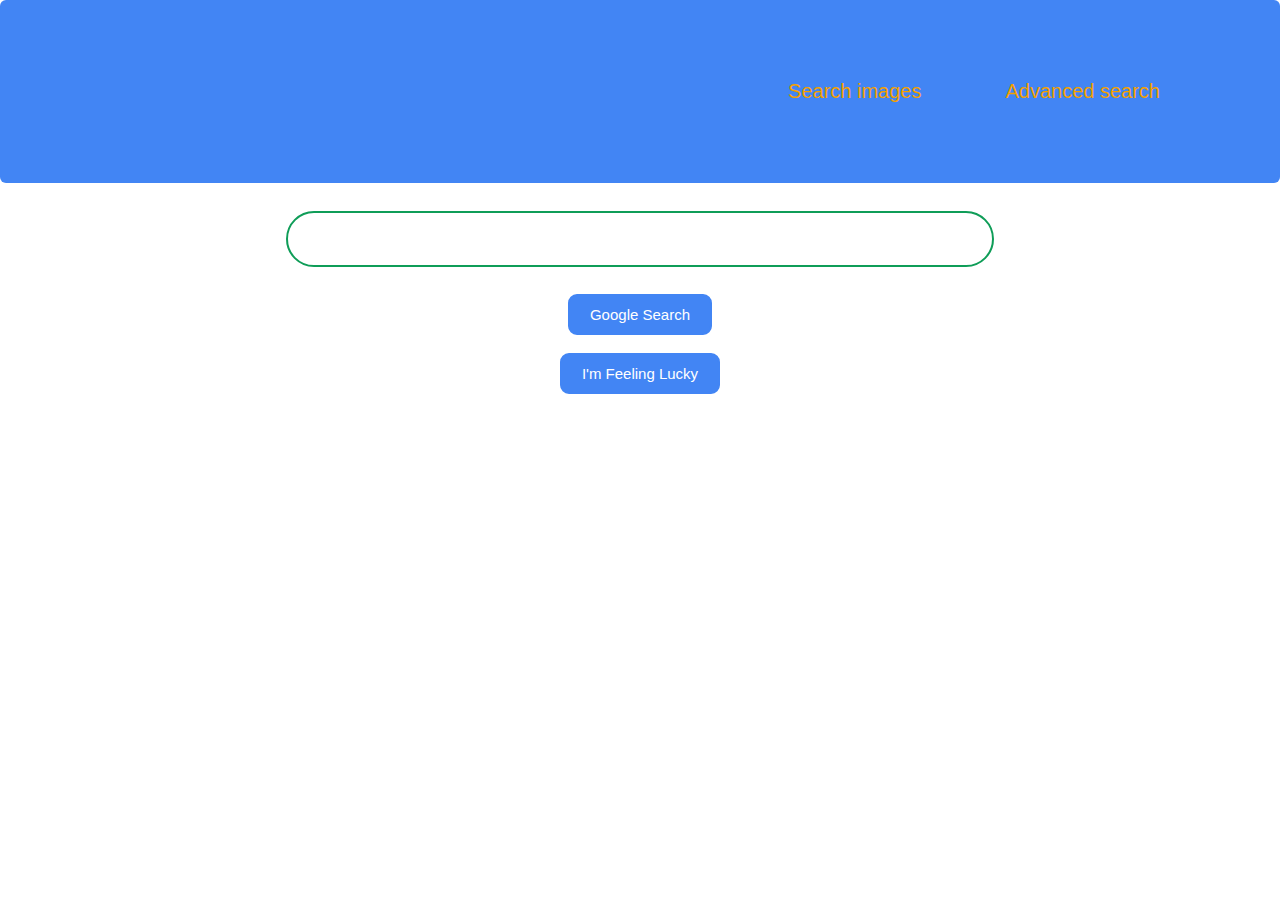
<file: index.html>
<!DOCTYPE html>
<html lang="en">
    <head>
        <meta charset="UTF-8">
        <title>Search</title>
        <link rel="stylesheet" href="style.css">
        <meta name="viewport" content="width=device-width, initial-scale=1.0">
    </head>
    <body>
        <nav class="navbar">
            <div class="links">
                <a class ="link1" href="images.html">Search images</a>
                <a class ="link2" href="advancedSearch.html">Advanced search</a>
            </div>
        </nav>
        <div class="search">
            <form action="https://www.google.com/search">
                <input class="search_box" type="text" name="q"><br>
                <input class="search_button" type="submit" value="Google Search">
                <input class="lucky_button" type="submit" name="btnI" value="I'm Feeling Lucky">
            </form>
        </div>
    </body>
    <footer>

    </footer>
</html>
</file>
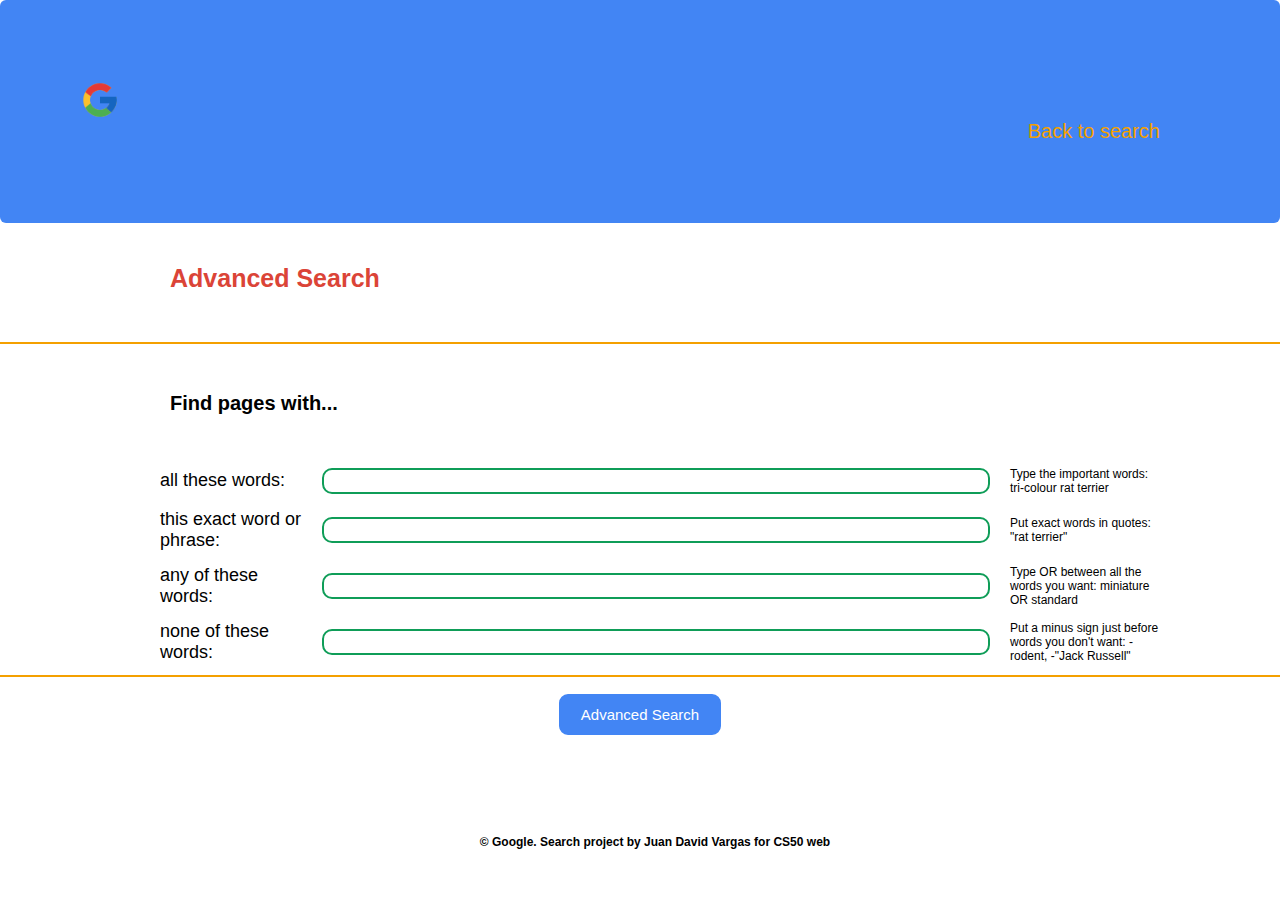
<file: advancedSearch.html>
<!DOCTYPE html>
<html lang="en">
    <head>
        <meta charset="UTF-8">
        <title>Advanced search</title>
        <link rel="stylesheet" href="style.css">
        <meta name="viewport" content="width=device-width, initial-scale=1.0">
    </head>
    <body>
        <nav class="navbar">
            <div class="links">
                <img class="logo_advanced" src="logo2.png" alt="Google logo">
                <a class="link1" href="index.html">Back to search</a><br>
            </div>
        </nav>
        <h2>Advanced Search</h2>
        <hr>
        <h3>Find pages with...</h3>
        <form action="https://www.google.com/search">
            <div class="options">
                <p>all these words:</p>
                <input class="box" type="text" name="as_q">
                <p class="help_text">Type the important words: tri-colour rat terrier</p>
            </div>
            <div class="options">
                <p>this exact word or phrase:</p>
                <input class="box" type="text" name="as_epq">
                <p class="help_text">Put exact words in quotes: "rat terrier"</p>
            </div>
            <div class="options">
                <p>any of these words:</p>
                <input class="box" type="text" name="as_oq">
                <p class="help_text">Type OR between all the words you want: miniature OR standard</p>
            </div>
            <div class="options">
                <p>none of these words:</p>
                <input class="box" type="text" name="as_eq">
                <p class="help_text">Put a minus sign just before words you don't want: -rodent, -"Jack Russell"</p>
            </div>
            <hr>
            <div class="advanced_button">
                <input class="search_button" type="submit" value="Advanced Search">
            </div>
        </form>
        <footer>
            <h4>&copy; Google. Search project by Juan David Vargas for CS50 web</h4>
        </footer>
    </body>
</html>
</file>
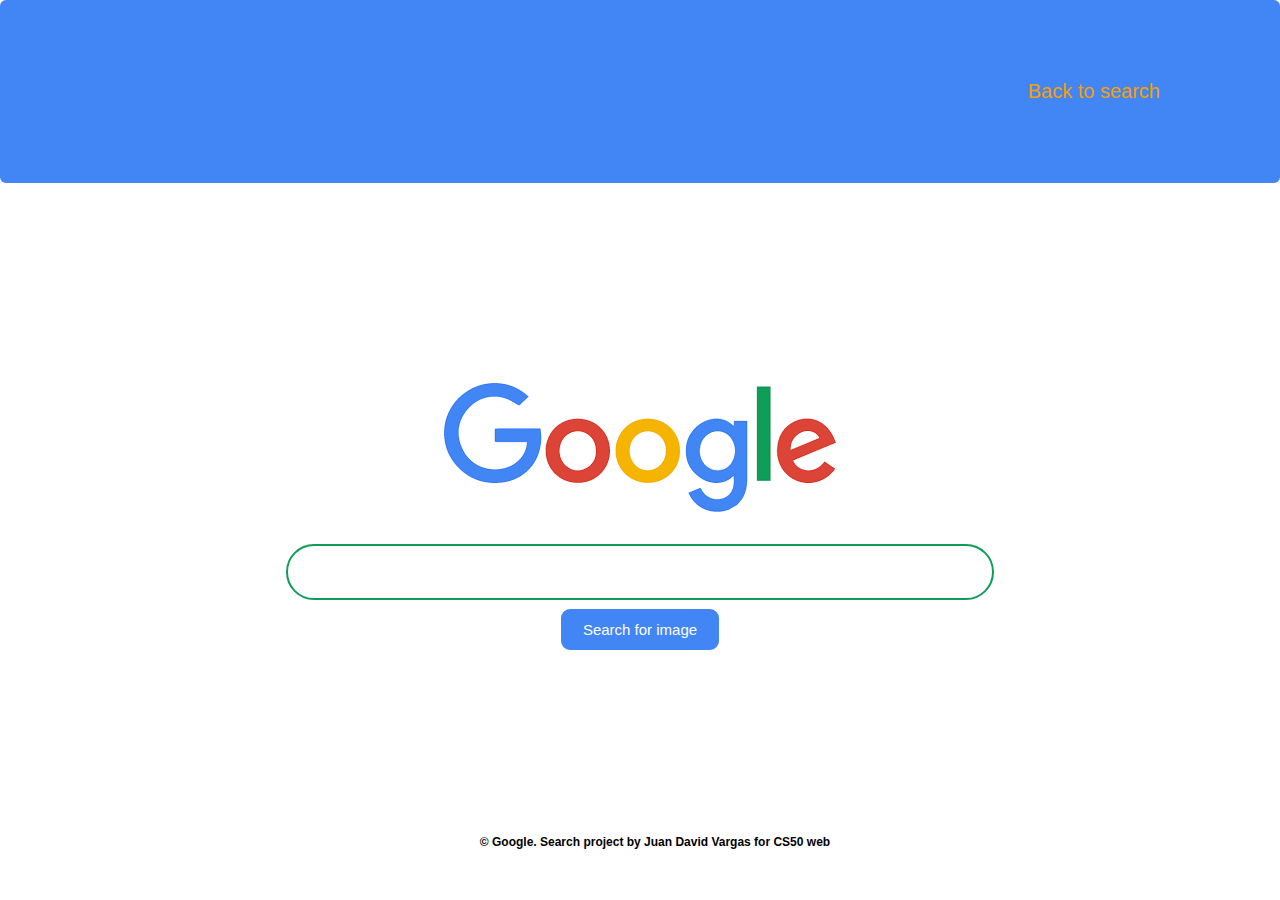
<file: images.html>
<!DOCTYPE html>
<html lang="en">
    <head>
        <meta charset="UTF-8">
        <title>Images search</title>
        <link rel="stylesheet" href="style.css">
        <meta name="viewport" content="width=device-width, initial-scale=1.0">
    </head>
    <body>
        <nav class="navbar">
            <div class="links">
                <a class="link1" href="index.html">Back to search</a>
            </div>
        </nav>
        <div class="logo">
            <img src="logo.png" alt="Google logo">
        </div>
        <div class="search">
            <form action="https://www.google.com/search?udm=2">
                <input class="search_box" type="text" name="q">
                <input class="search_button" type="submit" value="Search for image">
                <!-- hidden input so it sends the request to images not normal search -->
                <input type="hidden" name="tbm" value="isch">
            </form>
        </div>
        <footer>
            <h4>&copy; Google. Search project by Juan David Vargas for CS50 web</h4>
        </footer>
    </body>
</html>
</file>
<file: style.css>
/* Style the navbar where the links to the other pages live */
.navbar {
    background-color: #4285f4;
    padding: 80px;
    text-align: right;
    border-radius: 6px;
}
/* Style for the body */
body {
    display: flex;
    flex-direction: column;
    min-height: 100vh;
    margin: 0px;
}


/* Style for the links display*/
.hyperlinks {
    display: flex;
    gap: 15px;
}

/* Style for links default and hovering behaviour */
.link1, .link2 {
    color: #f4a000;
    font-family: Arial, Helvetica, sans-serif;
    font-size: 20px;
    margin: 20px;
    padding: 20px;
    text-decoration: none;
}

.link1:hover, .link2:hover {
    color: #f4a000;
    font-family: Arial, Helvetica, sans-serif;
    font-weight: bold;
    text-decoration: underline;
}

/* Style for logo and advanced search logo*/
.logo {
    display: block;
    height: auto;
    max-width: 100%;
    margin-top: 200px;
    text-align: center;
}

.logo_advanced {
    display: block;
    height: auto;
    max-width: 100%;
    margin: 0;
    width: 40px;
}

/* Style for the box search and buttons*/
.search {
    align-items: center;
    display: flex;
    align-items: center;
    flex-direction: column;
    margin-top: 20px;
}

.search_box {
    border: 2px solid #0F9D58;
    border-radius: 30px;
    font-family: Arial, Helvetica, sans-serif;
    font-size: 20px;
    height: 50px;
    width: 700px;
    outline: none;
}

.search form {
    align-items: center;
    display: flex;
    flex-direction: column;
    margin: 8px;
}

.search_button, .lucky_button {
    background-color: #4285f4;
    border: 2px solid #4285f4;
    border-radius: 9px;
    color: white;
    font-size: 15px;
    margin: 9px;
    padding: 10px 20px;
    cursor: pointer;
    outline: none;
}

.search_button:hover, .lucky_button:hover {
    background-color: #0F9D58;
    border: 2px solid #0F9D58;
    border-radius: 9px;
    color: white;
    font-size: 15px;
    margin: 9px;
    padding: 10px 20px;
}

/* Style for advanced search text*/

h2 {
    color: #DB4437;
    font-family: Arial, Helvetica, sans-serif;
    font-size: 25px;
    margin-left: 150px;
    padding: 20px;
}

h3 {
    color: black;
    font-family: Arial, Helvetica, sans-serif;
    font-size: 20px;
    font-weight: bold;
    margin-left: 150px;
    padding: 20px;
}

p {
    color: black;
    font-family: Arial, Helvetica, sans-serif;
    font-size: 18px;
    margin: 2px;
    margin-left: 150px;
    width: 150px;
}

/* Style for advanced search boxes*/
.options {
    align-items: center;
    display: flex;
    gap: 10px;
    margin: 10px;
}

.help_text {
    margin-left: 10px;
    max-width: 450px;
    font-size: 12px;
}

.box {
    border: 2px solid #0F9D58;
    border-radius: 10px;
    font-family: Arial, Helvetica, sans-serif;
    font-size: 16px;
    height: 20px;
    width: 660px;
    outline: none;
}

/* Style to move advanced search button*/
.advanced_button {
        display: flex;
        justify-content: center;
        margin-top: 1px;
}
/* Style for hr tag of advanced search*/

hr {
    color:#f4a000;
    border: 1px solid;
    flex-basis: 100%;
    width: 100%;
}

/* Style for footer*/
footer {
    margin-top: auto;
    padding: 15px;
    text-align: center;
    width: 100%;
}

h4 {
    color: black;
    font-family: Arial, Helvetica, sans-serif;
    font-size: 12px;
    font-weight: bold;
    padding: 20px;
}
</file>
